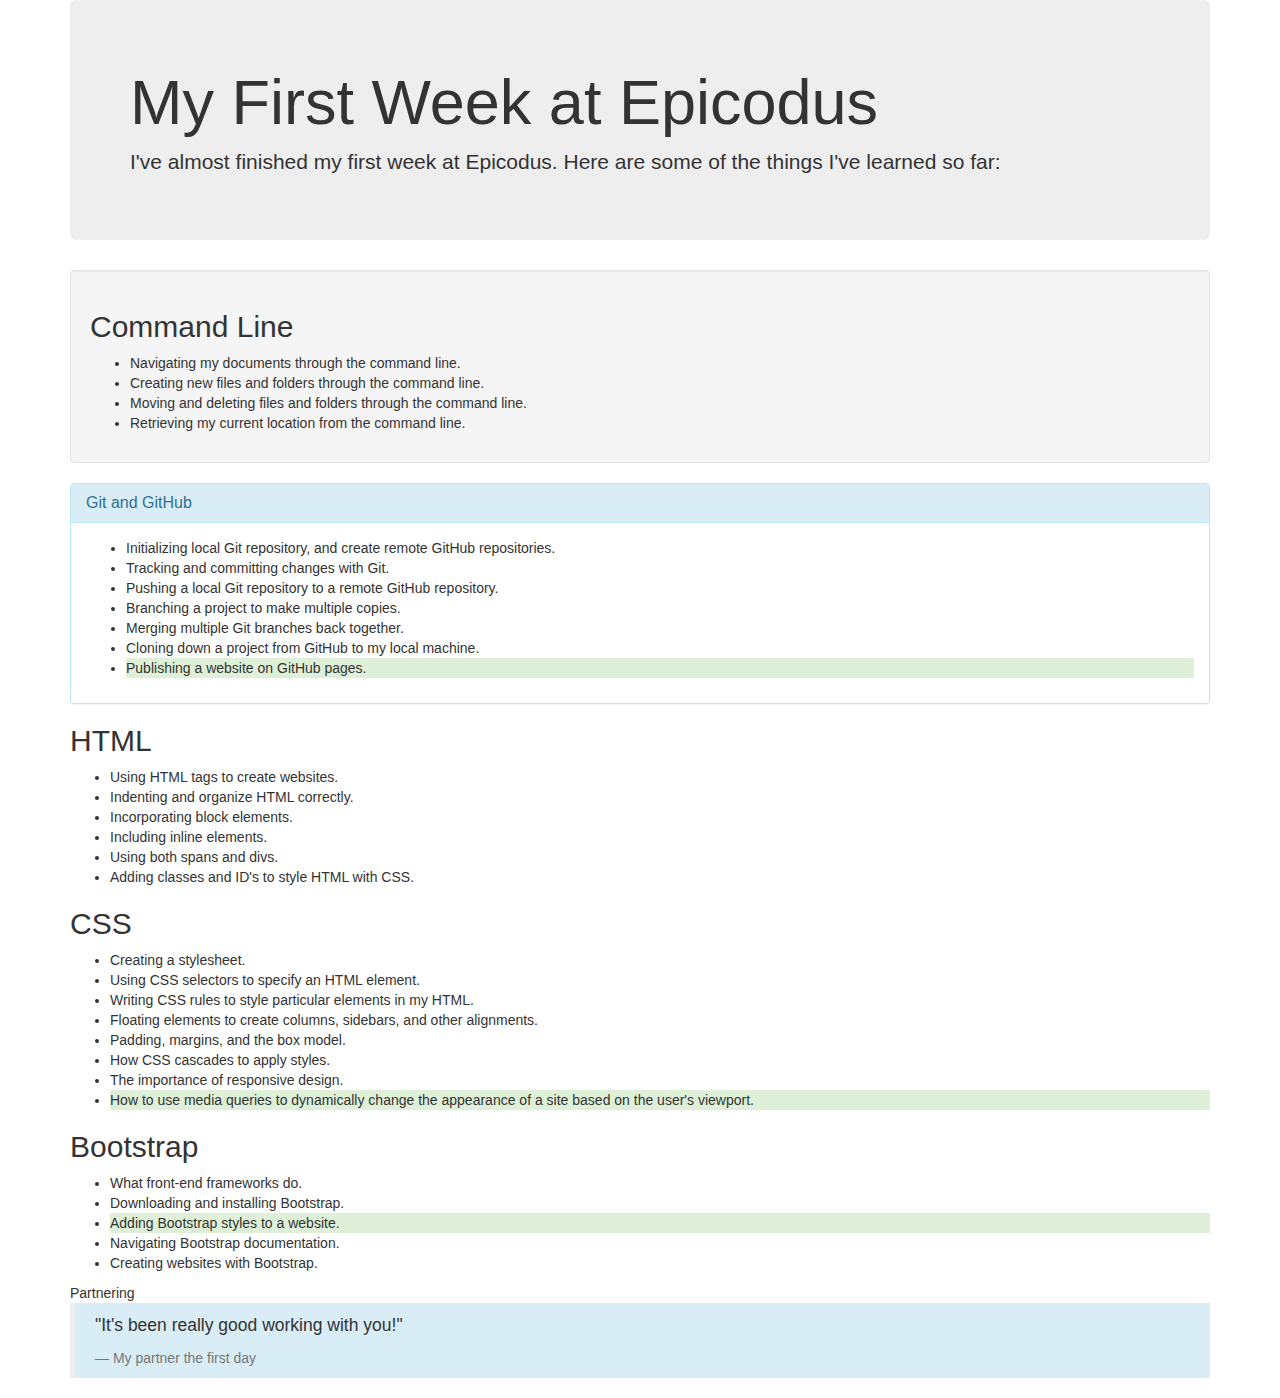
<file: weekinreview/index.html>
<!DOCTYPE html>
<html>
<head>
  <title>My First Week at Epicodus</title>
  <link href="cssfolder/css/bootstrap.css" rel="stylesheet" type="text/css">
</head>
<body>
  <div class="container">
    <div class="jumbotron">
      <h1>My First Week at Epicodus</h1>
      <p>
        I've almost finished my first week at Epicodus. Here are some of the things I've learned so far:
      </p>
    </div>
    <div class="well">
      <h2>Command Line</h2>
      <ul>
        <li>Navigating my documents through the command line.</li>
        <li>Creating new files and folders through the command line.</li>
        <li>Moving and deleting files and folders through the command line.</li>
        <li>Retrieving my current location from the command line.</li>
      </ul>
    </div>
    <div class="panel panel-info">
      <div class="panel-heading">
        <h2 class="panel-title">Git and GitHub</h2>
      </div>
      <div class="panel-body">
        <ul>
          <li>Initializing local Git repository, and create remote GitHub repositories.</li>
          <li>Tracking and committing changes with Git.</li>
          <li>Pushing a local Git repository to a remote GitHub repository.</li>
          <li>Branching a project to make multiple copies.</li>
          <li>Merging multiple Git branches back together.</li>
          <li>Cloning down a project from GitHub to my local machine.</li>
          <li class="bg-success">Publishing a website on GitHub pages.</li>
        </ul>
      </div>
    </div>
    <h2>HTML</h2>
    <ul>
      <li>Using HTML tags to create websites.</li>
      <li>Indenting and organize HTML correctly.</li>
      <li>Incorporating block elements.</li>
      <li>Including inline elements.</li>
      <li>Using both spans and divs.</li>
      <li>Adding classes and ID's to style HTML with CSS.</li>
    </ul>
    <h2>CSS</h2>
    <ul>
      <li>Creating a stylesheet.</li>
      <li>Using CSS selectors to specify an HTML element.</li>
      <li>Writing CSS rules to style particular elements in my HTML.</li>
      <li>Floating elements to create columns, sidebars, and other alignments.</li>
      <li>Padding, margins, and the box model.</li>
      <li>How CSS cascades to apply styles.</li>
      <li>The importance of responsive design.</li>
      <li class="bg-success">How to use media queries to dynamically change the appearance of a site based on the user's viewport.</li>
    </ul>
    <h2>Bootstrap</h2>
    <ul>
      <li>What front-end frameworks do.</li>
      <li>Downloading and installing Bootstrap.</li>
      <li class="bg-success">Adding Bootstrap styles to a website.</li>
      <li>Navigating Bootstrap documentation.</li>
      <li>Creating websites with Bootstrap.</li>
      </ul
      <h2>Partnering</h2>
      <blockquote class="bg-info">
        <p>"It's been really good working with you!"</p>
        <footer>My partner the first day</footer>
      </blockquote>
    </div>
  </body>
  </html>
</file>
